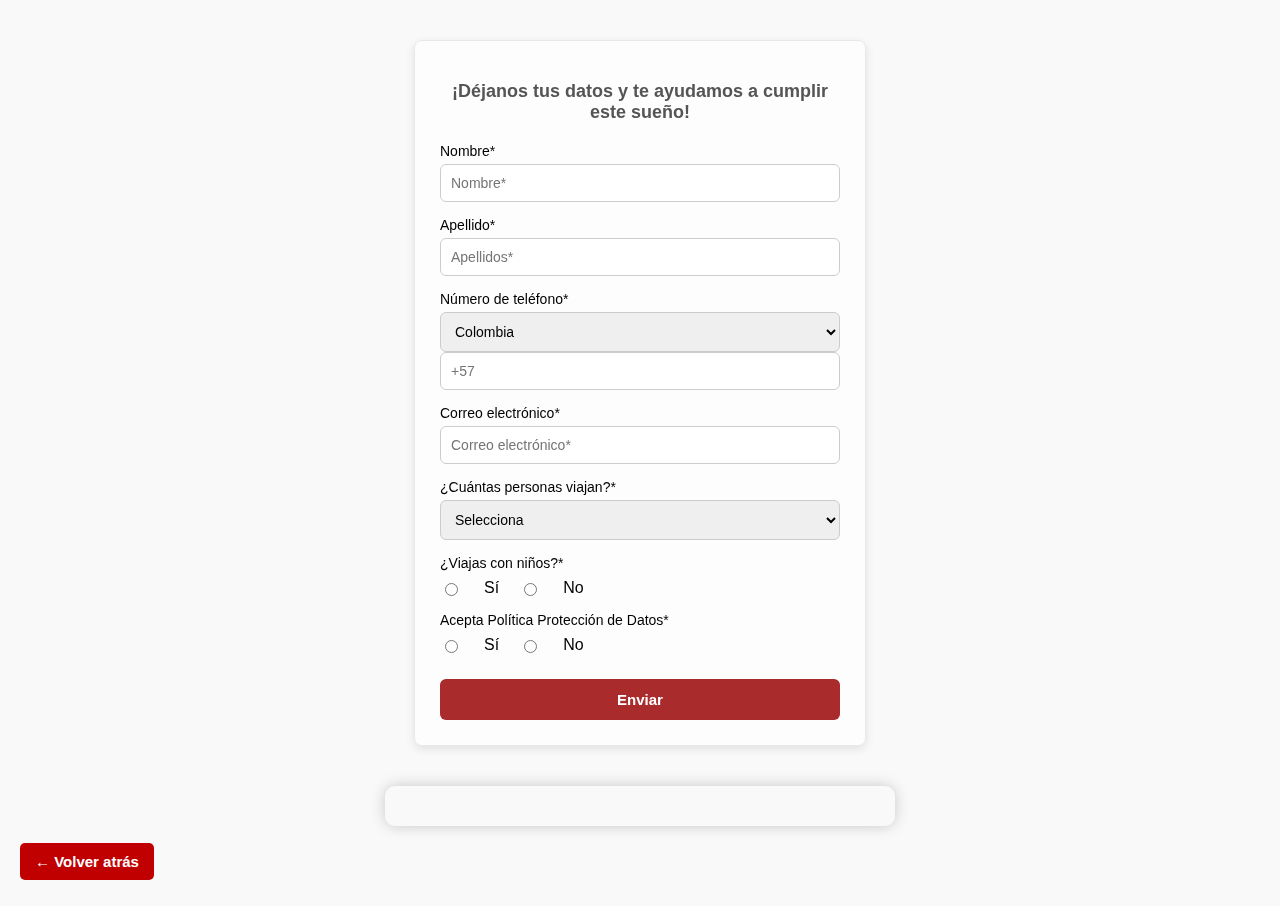
<file: formulario.html>
<!DOCTYPE html>
<html lang="es">
<head>
  <meta charset="UTF-8" />
  <meta name="viewport" content="width=device-width, initial-scale=1.0"/>
  <title>Formulario de Viaje</title>
  <link rel="stylesheet" href="formulario.css" /> 
  <link rel="icon" type="image/icon" href="https://static.vecteezy.com/system/resources/previews/041/446/747/non_2x/switzerland-national-flag-free-png.png">
</head>
<body>
  

  <section class="formulario-contenedor">
    <h2>¡Déjanos tus datos y te ayudamos a cumplir este sueño!</h2>
    <form>
      <label>Nombre*</label>
      <input type="text" placeholder="Nombre*" required />

      <label>Apellido*</label>
      <input type="text" placeholder="Apellidos*" required />

      <label>Número de teléfono*</label>
      <select>
        <option>Colombia</option>
     
      </select>
      <input type="tel" placeholder="+57" required />

      <label>Correo electrónico*</label>
      <input type="email" placeholder="Correo electrónico*" required />

      <label>¿Cuántas personas viajan?*</label>
      <select required>
        <option disabled selected>Selecciona</option>
        <option>1</option>
        <option>2</option>
        <option>3 o más</option>
      </select>

      <label>¿Viajas con niños?*</label>
      <div>
        <input type="radio" name="ninos" required /> Sí
        <input type="radio" name="ninos" /> No
      </div>

      <label>Acepta Política Protección de Datos*</label>
      <div>
        <input type="radio" name="datos" required /> Sí
        <input type="radio" name="datos" /> No
      </div>

      <button type="submit">Enviar</button>
    </form>
  </section>
  <body>
  
  <video autoplay muted loop id="video-fondo">
    <source src="https://cdn.pixabay.com/video/2022/04/20/114594-701775953_large.mp4" type="video/mp4">
    Tu navegador no soporta video.
  </video>

 
  <div class="form-container">
    <form>
  
    </form>
  </div>

  
<button class="btn-volver" onclick="window.history.back()">← Volver atrás</button>


</body>
</html>
</file>
<file: formulario.css>
body {
  font-family: 'Segoe UI', sans-serif;
  background-color: #f9f9f9;
  padding: 40px 20px;
  margin: 0;
}



.formulario-contenedor {
  background-color: rgba(255, 255, 255, 0.7); 
  max-width: 400px;
  margin: auto;
  padding: 25px;
  border: 1px solid #eae7e7;
  border-radius: 8px;
  box-shadow: 0px 3px 10px rgba(0, 0, 0, 0.1);
}

.formulario-contenedor h2 {
  font-size: 18px;
  margin-bottom: 20px;
  color: #555;
  text-align: center;
}


label {
  display: block;
  margin-top: 15px;
  margin-bottom: 5px;
  font-weight: 500;
  font-size: 14px;
}

input[type="text"],
input[type="tel"],
input[type="email"],
select {
  width: 100%;
  padding: 10px;
  border: 1px solid #ccc;
  border-radius: 6px;
  font-size: 14px;
  box-sizing: border-box;
}

input[type="text"]:focus,
input[type="tel"]:focus,
input[type="email"]:focus,
select:focus {
  border-color: #007bff;
  outline: none;
}

/* Radios */
div {
  display: flex;
  gap: 20px;
  margin-top: 8px;
}

input[type="radio"] {
  margin-right: 6px;
  accent-color: #00bcd4;
}

button {
  background-color: #a92b2b;
  color: white;
  border: none;
  padding: 12px;
  width: 100%;
  border-radius: 6px;
  font-size: 15px;
  font-weight: 600;
  margin-top: 25px;
  cursor: pointer;
  transition: background-color 0.3s ease;
}

button:hover {
  background-color: #c22727;
}
.btn-rojo {
  display: inline-block;
  background-color: #d50000;
  color: white;
  padding: 12px 25px;
  font-weight: bold;
  border-radius: 8px;
  text-decoration: none;
  transition: transform 0.3s ease, background-color 0.3s ease;
}

.btn-rojo:hover {
  background-color: #b71c1c;
  transform: scale(1.05);
}

#video-fondo {
  position: fixed;
  top: 0;
  left: 0;
  width: 100vw;
  height: 100vh;
  object-fit: cover;
  z-index: -1;
}

.form-container {
  position: relative;
  max-width: 450px;
  margin: 40px auto;
  background-color: rgba(255, 255, 255, 0.1); 
  padding: 20px 30px;
  border-radius: 10px;
  box-shadow: 0 0 15px rgba(0,0,0,0.2);
  z-index: 10;
   backdrop-filter: blur(10px); 
}

.formulario-contenedor.dark-mode {
  background-color: rgba(0, 0, 0, 0.9);
  color: white;
  border-color: #333;
  box-shadow: 0 0 10px rgba(255, 255, 255, 0.2);
}

.formulario-contenedor.dark-mode input,
.formulario-contenedor.dark-mode select {
  background-color: #222;
  color: white;
  border-color: #555;
}

.formulario-contenedor.dark-mode input::placeholder {
  color: #bbb;
}

/* Y lo mismo para labels, botones, etc, si quieres */
.formulario-contenedor.dark-mode label {
  color: white;
}

.formulario-contenedor.dark-mode button {
  background-color: #a92b2b;
  color: white;
}

.btn-volver {
  position: fixed;      /* Fijo respecto a la ventana */
  bottom: 20px;         /* 20px desde abajo */
  left: 20px;           /* 20px desde la izquierda */
  background-color: #c00000;
  color: white;
  border: none;
  padding: 10px 15px;
  border-radius: 5px;
  cursor: pointer;
  white-space: nowrap;  /* No partir texto */
  z-index: 1000;        /* Que quede arriba de todo */
  width: auto;          /* Ancho automático */
  transition: background-color 0.3s ease;
}

.btn-volver:hover {
  background-color: #950505;
}
</file>
